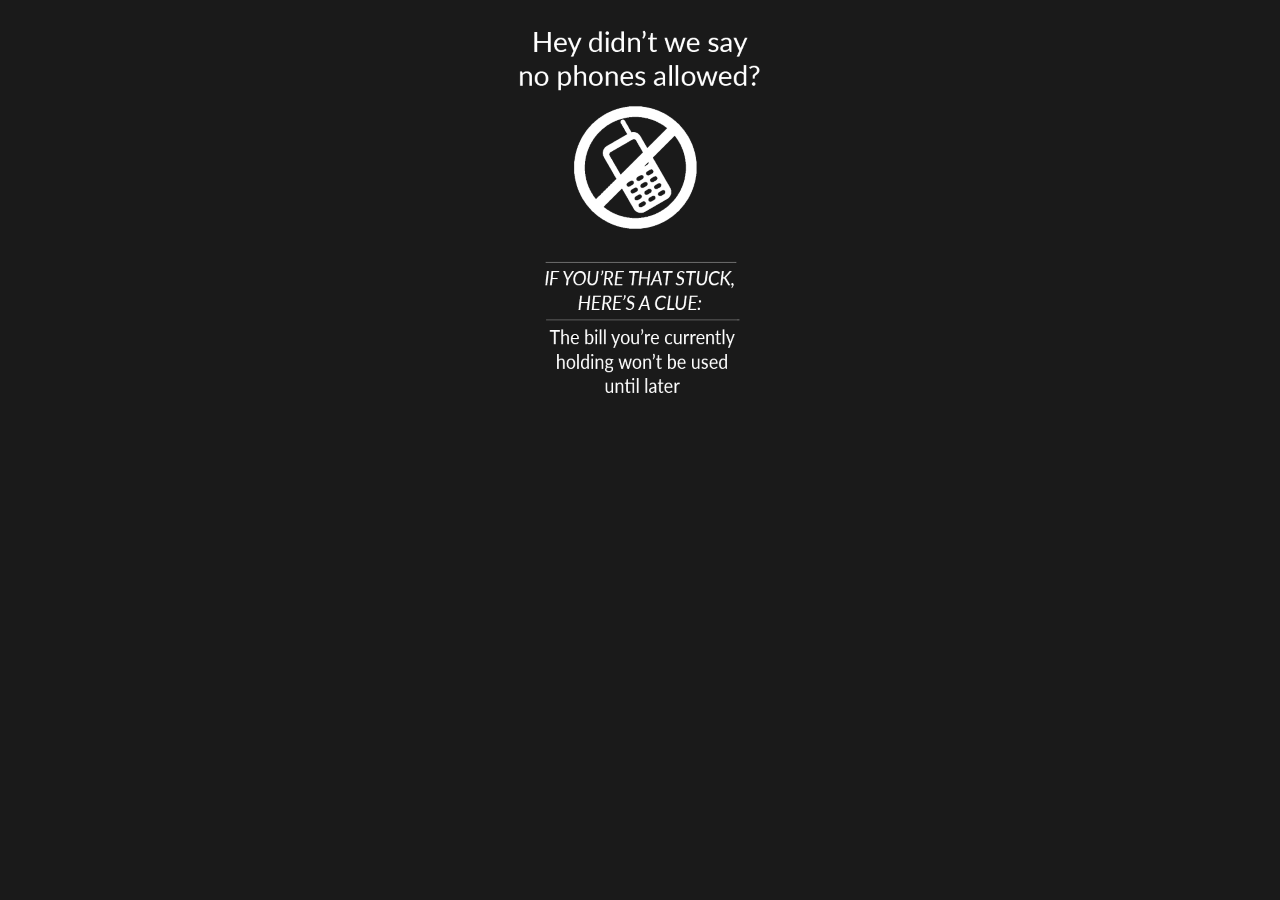
<file: nophones/index.html>
<!doctype html><html lang=en><head><meta charset=utf-8><title>NO PHONES!</title><meta name=description content="DONT USE YOUR PHONES HERE!"><meta name=author content="Kevin Clement"><meta name=viewport content="width=device-width,initial-scale=1,maximum-scale=1,user-scalable=no"><style>body {
      background:#1A1A1A;
      margin:0px;
    }
    img {
      margin-left:auto;
      margin-right:auto;
      display:block;
    }</style></head><body><img src=/assets/img/nophones.png></body></html>
</file>
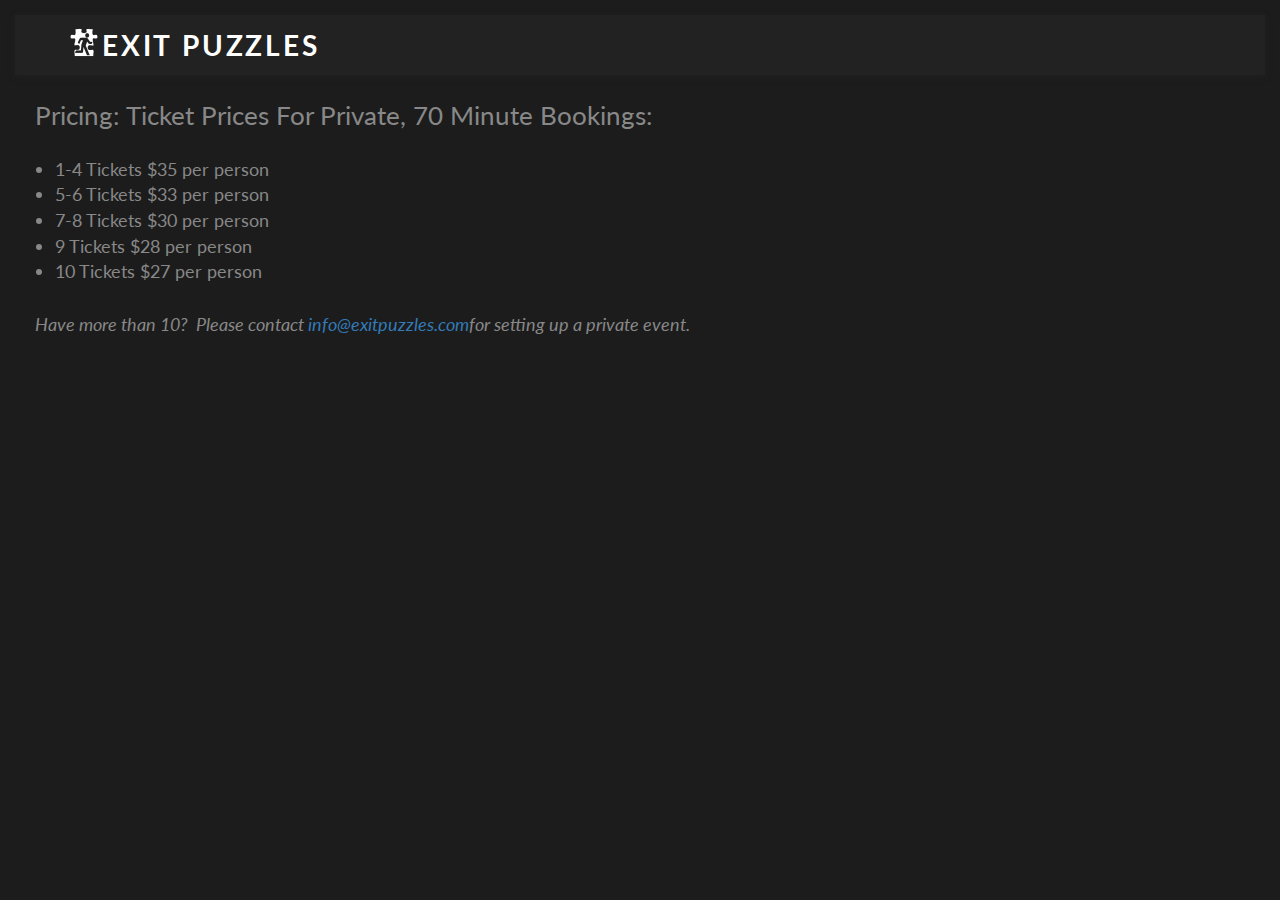
<file: book.html>
<!DOCTYPE html><html><head><meta charset=utf-8><title>Exit Puzzles Booking | Olympia Escape Room Puzzle Room</title><meta name=description content="Olympia's Live Escape Room"><meta name=author content="Kevin Clement"><meta name=viewport content="width=device-width,initial-scale=1,maximum-scale=1,user-scalable=no"><link href="https://fonts.googleapis.com/css?family=Lato:300,400,700|Raleway:400,700" rel=stylesheet><link href=assets/css/vendor-792d20f5208a2068b00834cfc768ae7e.css rel=stylesheet><link href=assets/css/app-41f0c4b50f352230efe4b8bf76e2ae2f.css rel=stylesheet><link rel=icon type=image/png href=assets/img/favico.png><style>body{ background:#111111; background:#1c1c1c; color: #888;} @media (min-width: 1024px){ body{ padding: 15px;}} .pricing{ margin: 10px; padding: 10px;} .container{}</style></head><body><nav id=navigation class="navbar navbar-inverse navbar-fixed-top" role=navigation><div class=container><div class="navbar-header page-scroll"><a class=navbar-brand href=https://exitpuzzles.com/ ><img src=assets/img/logo_28x28.png srcset="assets/img/logo_56x56.png 2x" id=headerLogo>Exit Puzzles</a></div></div></nav><p class=pricing style=font-size:26px;>Pricing: Ticket Prices For Private, 70 Minute Bookings:</p><ul style=font-size:18px;><li>1-4 Tickets $35 per person</li><li>5-6 Tickets $33 per person</li><li>7-8 Tickets $30 per person</li><li>9 Tickets $28 per person</li><li>10 Tickets $27 per person</li></ul><p></p><p class=pricing style="font-size:18px;font-style: italic;">Have more than 10? <span style=padding-left:4px;>Please contact <a href="mailto:info@exitpuzzles.com?subject=Private%20Event">info@exitpuzzles.com</a>for setting up a private event.</span></p><script type=text/javascript src="https://bookeo.com/widget.js?a=41556LLRCXU155D23E0EE6"></script></body></html>
</file>
